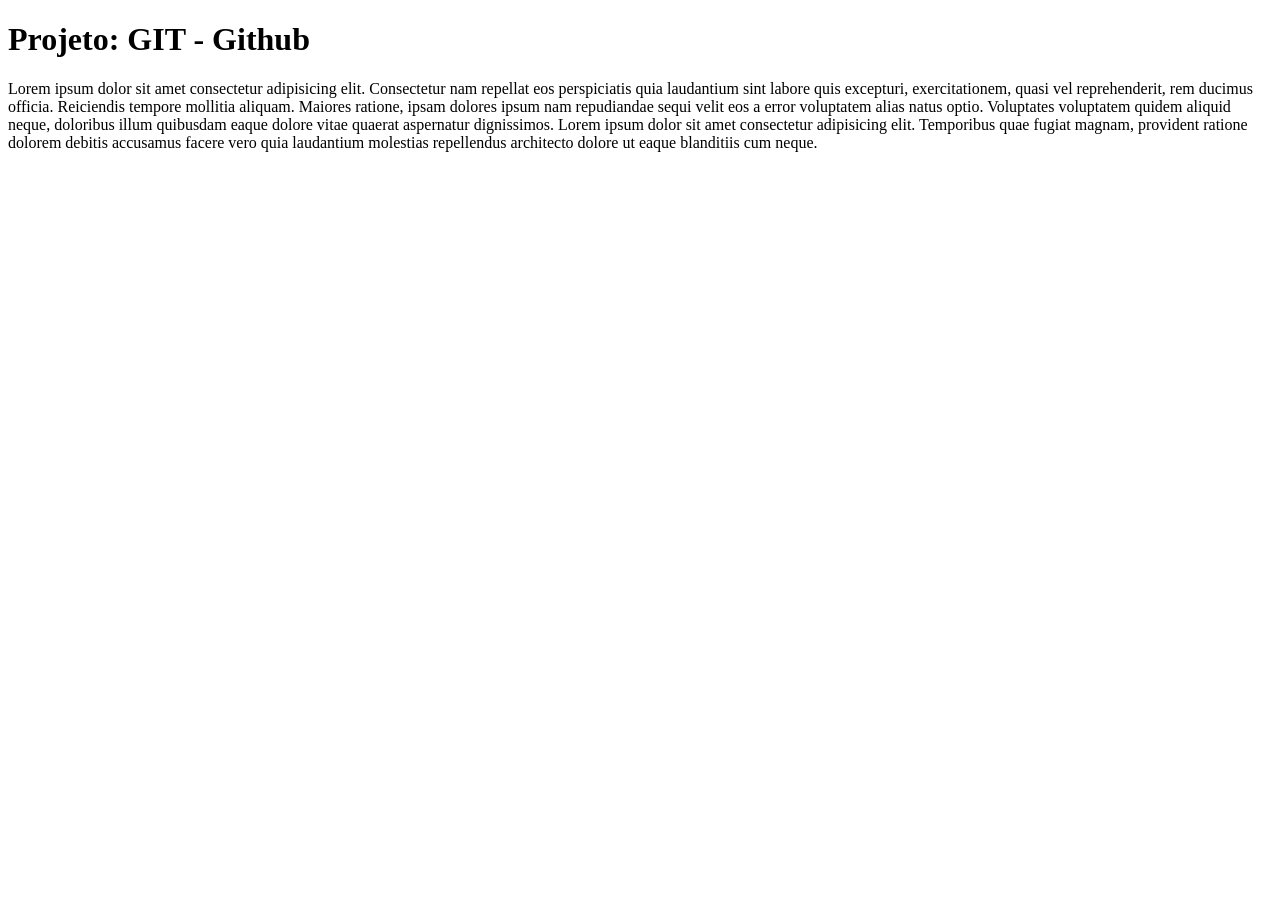
<file: index.html>
<!DOCTYPE html>
<html lang="pt">
<head>
    <meta charset="UTF-8">
    <meta name="viewport" content="width=device-width, initial-scale=1.0">
    <title>Projeto: Git - Github</title>
</head>
<body>
    <h1>Projeto: GIT - Github</h1>
    <p>Lorem ipsum dolor sit amet consectetur adipisicing elit. Consectetur nam repellat eos perspiciatis quia laudantium sint labore quis excepturi, exercitationem, quasi vel reprehenderit, rem ducimus officia. Reiciendis tempore mollitia aliquam.
    Maiores ratione, ipsam dolores ipsum nam repudiandae sequi velit eos a error voluptatem alias natus optio. Voluptates voluptatem quidem aliquid neque, doloribus illum quibusdam eaque dolore vitae quaerat aspernatur dignissimos. Lorem ipsum dolor sit amet consectetur adipisicing elit. Temporibus quae fugiat magnam, provident ratione dolorem debitis accusamus facere vero quia laudantium molestias repellendus architecto dolore ut eaque blanditiis cum neque.</p>
</body>
</html>
</file>
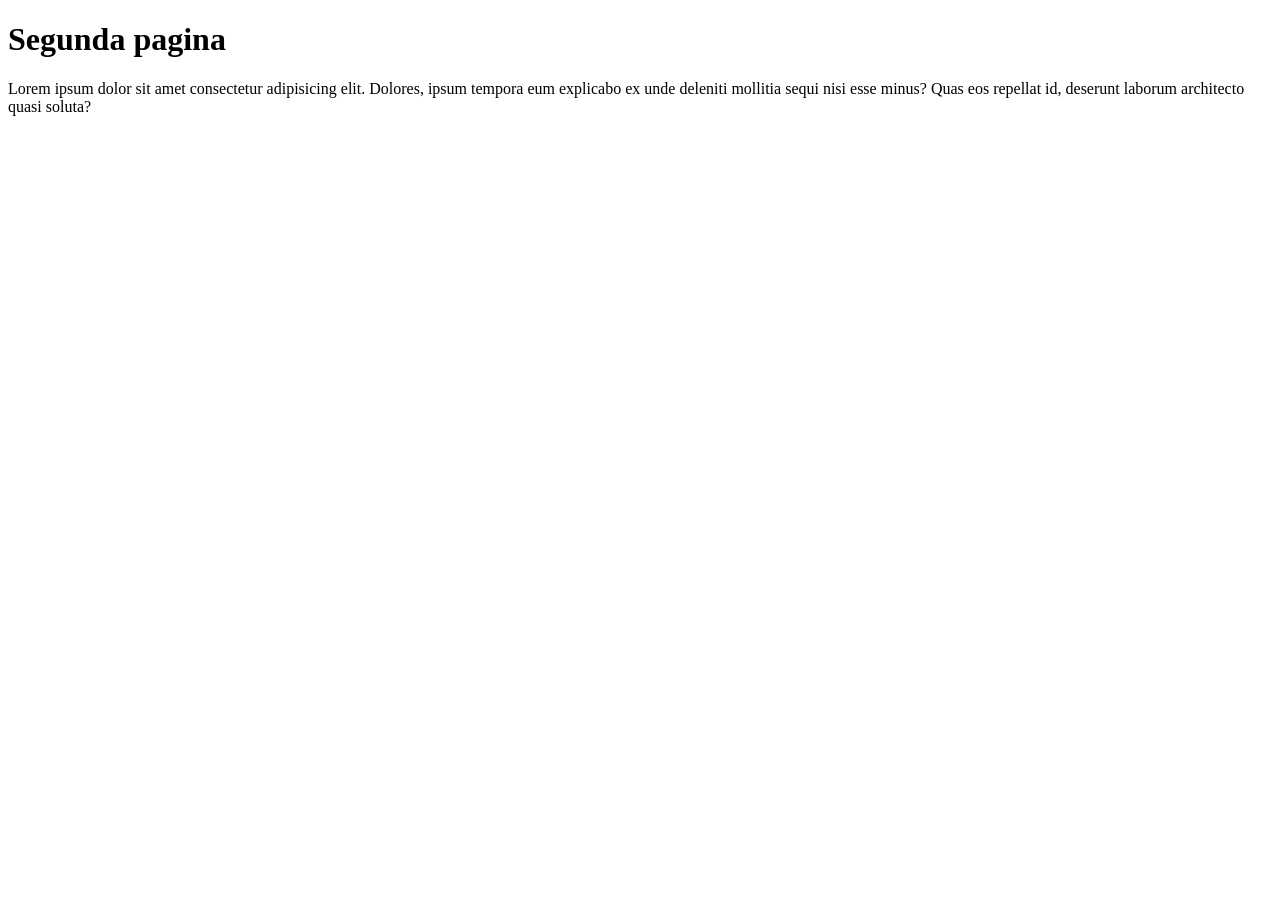
<file: segunda.pagina.html>
<!DOCTYPE html>
<html lang="pt">
<head>
    <meta charset="UTF-8">
    <meta name="viewport" content="width=device-width,
     initial-scale=1.0">
    <title>Projeto: Git - Github</title>
    <link rel="stylesheet" href="segunda.pagina.css">
</head>
<body>
    <h1>Segunda pagina</h1>
    
    <p>
        Lorem ipsum dolor sit amet consectetur adipisicing elit. Dolores, ipsum tempora eum explicabo ex unde deleniti mollitia sequi nisi esse minus? Quas eos repellat id, deserunt laborum architecto quasi soluta?
    </p>
</body>
</html>
</file>
<file: segunda.pagina.css>
* {
    margi: 0;
    padding; 0;
    box-sizzing: border box
}
</file>
